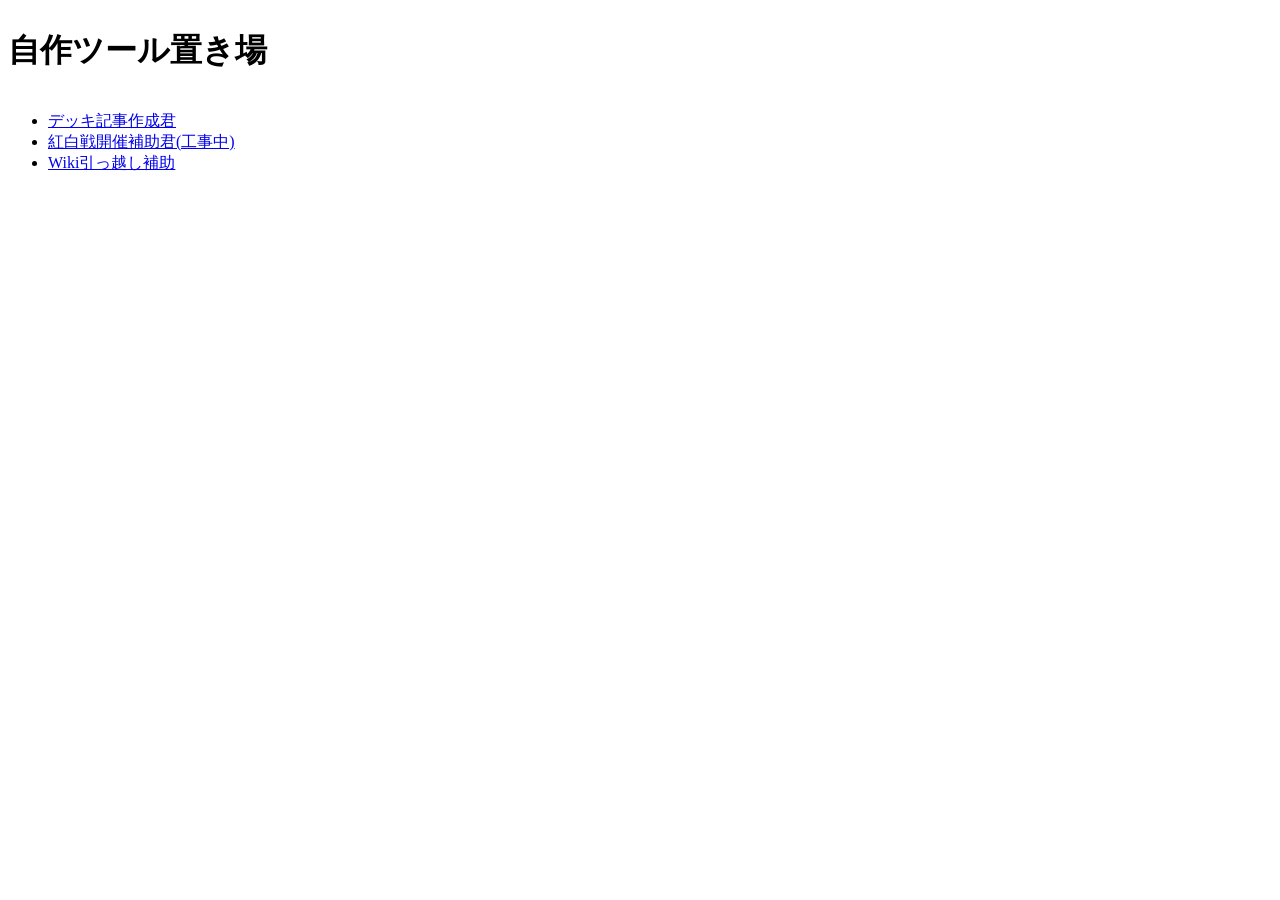
<file: index.html>
<!DOCTYPE html>
<html>
  <head>
    <meta charset="UTF-8">
    <link rel="stylesheet" href="style.css">
  </head>
  <body>
    <h1>自作ツール置き場</h1>
    <ul>
      <li><a href="deck\src\index.html">デッキ記事作成君</a></li>
      <li><a href="kohaku/kohaku.html">紅白戦開催補助君(工事中)</a></li>
      <li><a href="moving/moving.html">Wiki引っ越し補助</a></li>
    </ul>

    <script
			  src="https://code.jquery.com/jquery-3.7.1.js"
			  integrity="sha256-eKhayi8LEQwp4NKxN+CfCh+3qOVUtJn3QNZ0TciWLP4="
			  crossorigin="anonymous"></script>
    <script src="main.js"></script>
  </body>
</html>
</file>
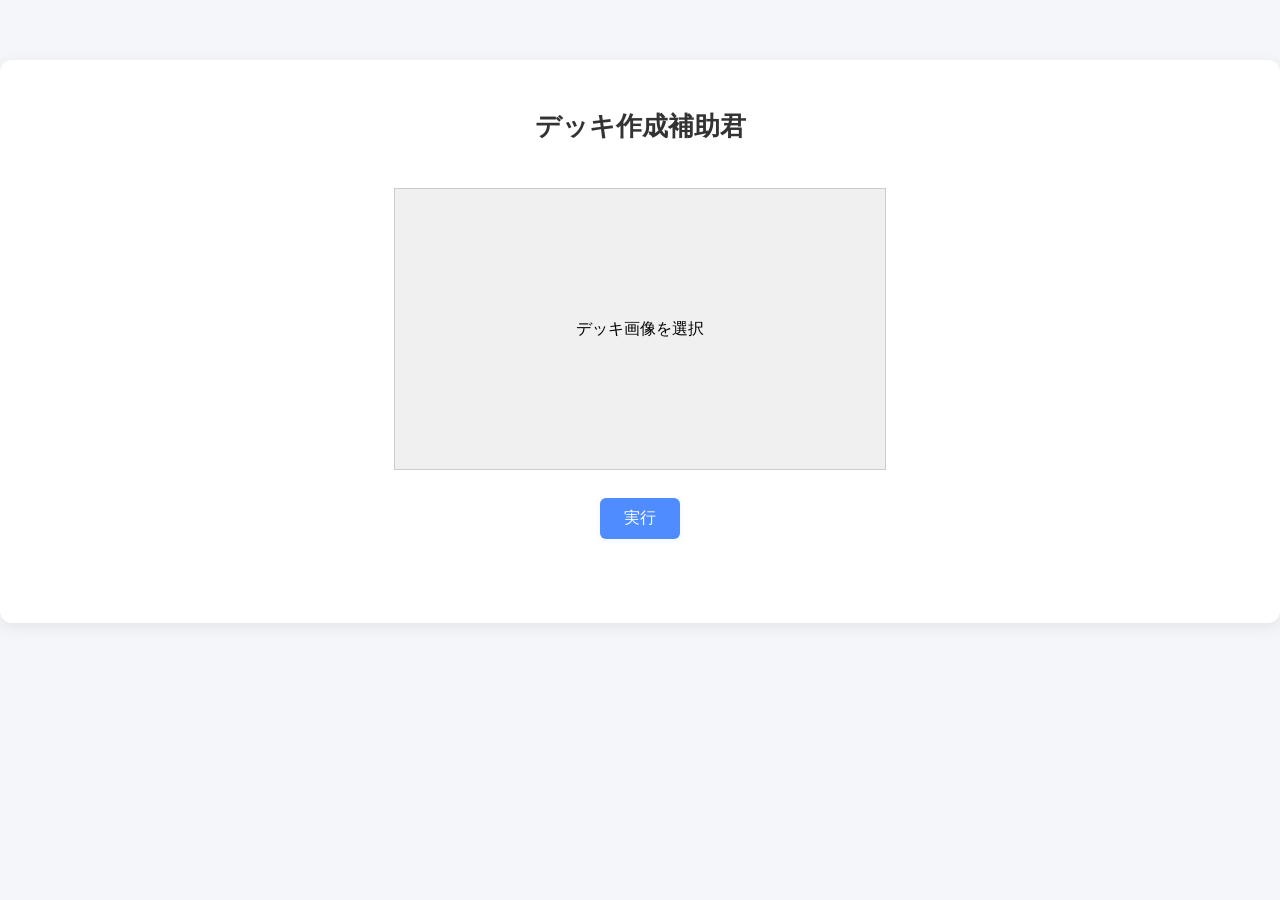
<file: deck/src/index.html>
<!DOCTYPE html>
<html lang="en">
<head>
    <meta charset="UTF-8">
    <meta name="viewport" content="width=device-width, initial-scale=1.0">
    <title>Deckbuilder</title>
    <link rel="stylesheet" href="styles.css">
</head>
<body>
    <div class="container">
        <h1>デッキ作成補助君</h1>
        <div class="controls">
            <div class="file-input-container">
                <input type="file" id="file-input" accept="image/*" style="display:none;">
                <div id="image-preview" tabindex="0" style="cursor:pointer;"></div>
            </div>
            <button id="decode-button">実行</button>
        </div>
        <div id="result"></div>
    </div>
    <script src="qr/jsQR.js"></script>
    <script src="qr/qrDecoder.js"></script>
    <script src="app.js"></script>
</body>
</html>
</file>
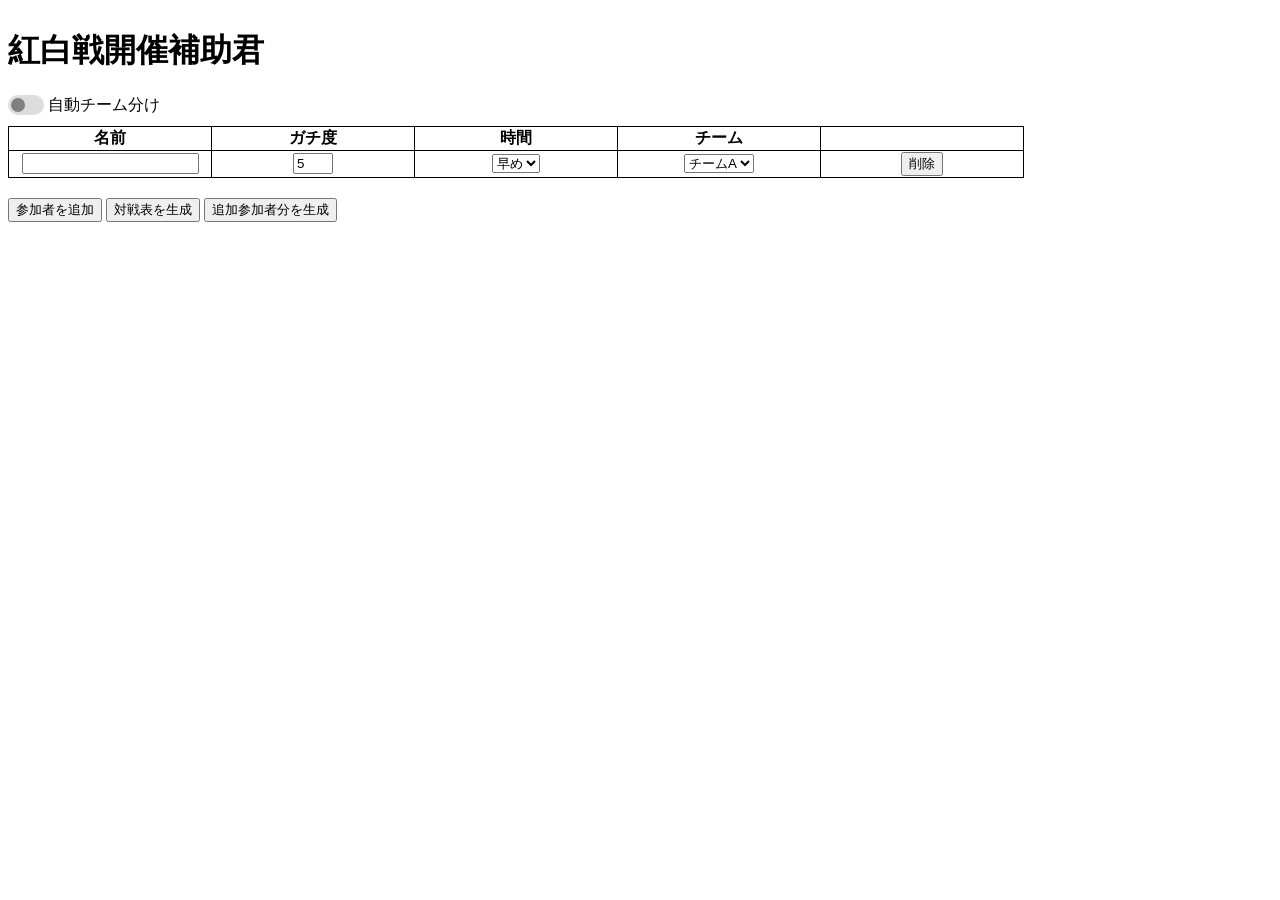
<file: kohaku/kohaku.html>
<!DOCTYPE html>
<html>
  <head>
    <meta charset="UTF-8">
    <link rel="stylesheet" href="../style.css">
  </head>
  <body>
    <h1>紅白戦開催補助君</h1>
    <div class="mb-10">
      <label for="team-switch" class="team-switch-label">
        <div class="team-switch-wrap">
          <input type="checkbox" name="team-switch" id="team-switch" class="team-switch">
          <div class="team-switch-circle"></div>
          <div class="team-switch-base"></div>
        </div>
        <span class="team-switch-title">自動チーム分け</span>      
      </label>
    </div>
    <div id="input" class="mb-10">
      <table id="tbl">
        <tbody>
          <tr>
            <th>名前</th>
            <th>ガチ度</th>
            <th>時間</th>
            <th class="team-col">チーム</th>
            <th></th>
          </tr>
          <tr>
            <th>
              <input type="text" id="name" class="name0" autocomplete="off">
            </th>
            <th>
              <input type="number" id="gati" class="gati0" min="1" max="5" value="5">
            </th>
            <th>
              <select name="team" id="time" class="time0">
                <option value="2">早め</option>
                <option value="1">普通</option>
                <option value="0">遅め</option>
              </select>
            </th>
            <th class="team-col">
              <select name="team" id="team" class="team0">
                <option value="0">チームA</option>
                <option value="1">チームB</option>
              </select>
            </th>
            <th><button class="del">削除</button></th>
          </tr>
        </tbody>
      </table>
    </div>
    <div class="mt-10">
      <button id="add" class="add">参加者を追加</button>
      <button id="submit">対戦表を生成</button>
      <button id="reSubmit">追加参加者分を生成</button>
    </div>
    <div id="output" class="mt-10 output">
    </div>
    <script
			  src="https://code.jquery.com/jquery-3.7.1.js"
			  integrity="sha256-eKhayi8LEQwp4NKxN+CfCh+3qOVUtJn3QNZ0TciWLP4="
			  crossorigin="anonymous"></script>
    <script src="main.js"></script>
  </body>
</html>
</file>
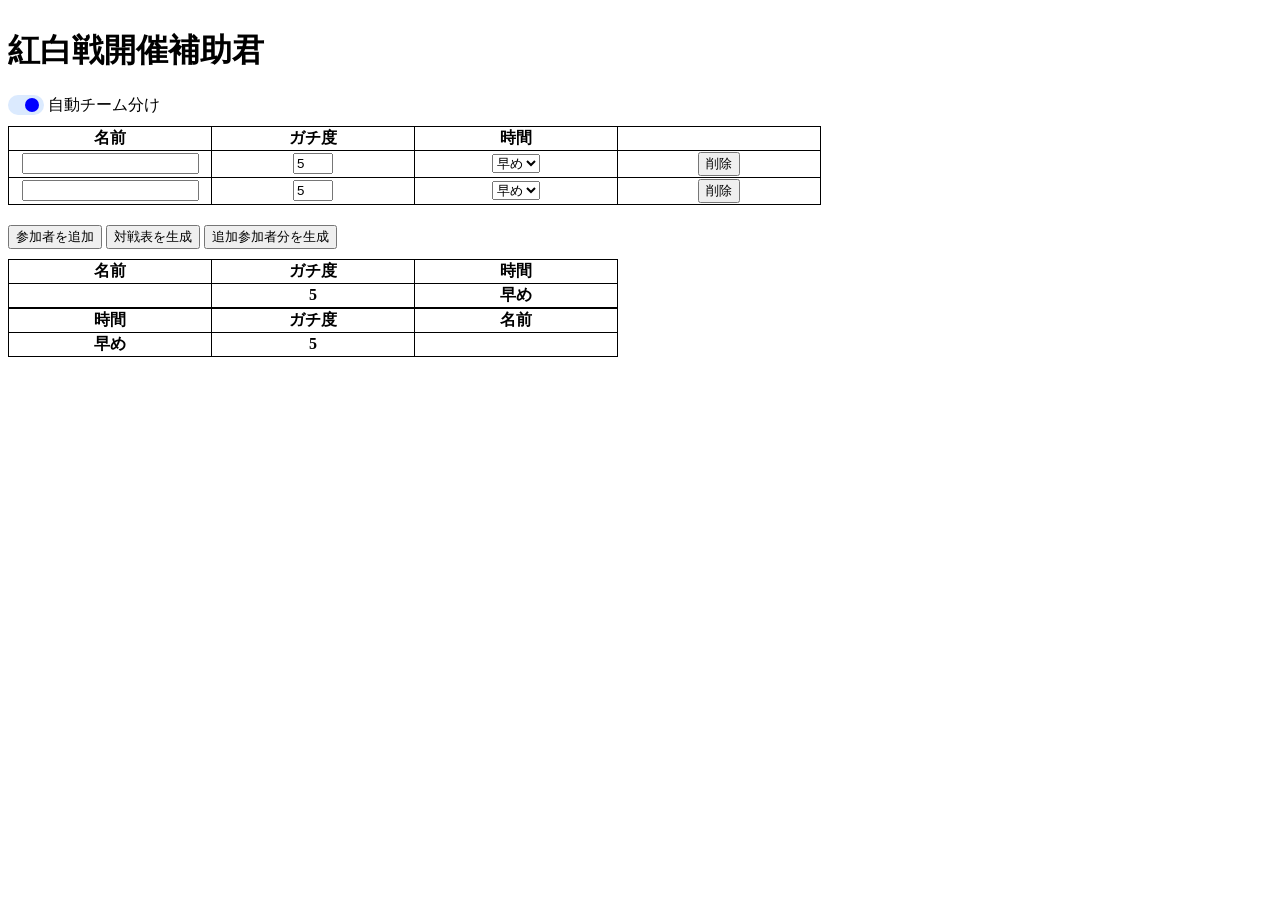
<file: kohaku/test.html>
<!DOCTYPE html>
<html>

<head>
  <meta http-equiv="content-type" content="text/html; charset=UTF-8">
  <meta charset="UTF-8">
  <link rel="stylesheet" href="test_files/style.css">
</head>

<body cz-shortcut-listen="true">
  <h1>紅白戦開催補助君</h1>
  <div class="mb-10">
    <label for="team-switch" class="team-switch-label">
      <div class="team-switch-wrap">
        <input type="checkbox" name="team-switch" id="team-switch" class="team-switch" checked="checked">
        <div class="team-switch-circle"></div>
        <div class="team-switch-base"></div>
      </div>
      <span class="team-switch-title">自動チーム分け</span>
    </label>
  </div>
  <div id="input" class="mb-10">
    <table id="tbl">
      <tbody>
        <tr>
          <th>名前</th>
          <th>ガチ度</th>
          <th>時間</th>
          <th class="team-col" style="display: none;">チーム</th>
          <th></th>
        </tr>
        <tr>
          <th>
            <input type="text" id="name" class="name0" autocomplete="off">
          </th>
          <th>
            <input type="number" id="gati" class="gati0" min="1" max="5" value="5">
          </th>
          <th>
            <select name="team" id="time" class="time0">
              <option value="2" selected="selected">早め</option>
              <option value="1">普通</option>
              <option value="0">遅め</option>
            </select>
          </th>
          <th class="team-col" style="display: none;">
            <select name="team" id="team" class="team0">
              <option value="0" selected="selected">チームA</option>
              <option value="1">チームB</option>
            </select>
          </th>
          <th><button class="del">削除</button></th>
        </tr>
        <tr>
          <th><input type="text" id="name" class="name1" autocomplete="off"></th>
          <th> <input type="number" id="gati" class="gati1" min="1" max="5" value="5"></th>
          <th><select name="team" id="time" class="time1">
              <option value="2" selected="selected">早め</option>
              <option value="1">普通</option>
              <option value="0">遅め</option>
            </select></th>
          <th class="team-col" style="display: none;"><select name="team" id="team" class="team1">
              <option value="0" selected="selected">チームA</option>
              <option value="1">チームB</option>
            </select></th>
          <th><button class="del">削除</button></th>
        </tr>
      </tbody>
    </table>
  </div>
  <div class="mt-10">
    <button id="add" class="add">参加者を追加</button>
    <button id="submit">対戦表を生成</button>
    <button id="reSubmit">追加参加者分を生成</button>
  </div>
  <div id="output" class="mt-10">
    <div>
      <table>
        <tbody>
          <tr>
            <th>名前</th>
            <th>ガチ度</th>
            <th>時間</th>
          </tr>
          <tr>
            <th></th>
            <th>5</th>
            <th>早め</th>
          </tr>
        </tbody>
      </table>
    </div>
    <div>
      <table>
        <tbody>
          <tr>
            <th>時間</th>
            <th>ガチ度</th>
            <th>名前</th>
          </tr>
          <tr>
            <th>早め</th>
            <th>5</th>
            <th></th>
          </tr>
        </tbody>
      </table>
    </div>
  </div>
  <script src="test_files/jquery-3.7.1.js" integrity="sha256-eKhayi8LEQwp4NKxN+CfCh+3qOVUtJn3QNZ0TciWLP4="
    crossorigin="anonymous"></script>
  <script src="test_files/main.js"></script>
  <!-- Code injected by live-server -->
  <script>
    // <![CDATA[  <-- For SVG support
    if ('WebSocket' in window) {
      (function () {
        function refreshCSS() {
          var sheets = [].slice.call(document.getElementsByTagName("link"));
          var head = document.getElementsByTagName("head")[0];
          for (var i = 0; i < sheets.length; ++i) {
            var elem = sheets[i];
            var parent = elem.parentElement || head;
            parent.removeChild(elem);
            var rel = elem.rel;
            if (elem.href && typeof rel != "string" || rel.length == 0 || rel.toLowerCase() == "stylesheet") {
              var url = elem.href.replace(/(&|\?)_cacheOverride=\d+/, '');
              elem.href = url + (url.indexOf('?') >= 0 ? '&' : '?') + '_cacheOverride=' + (new Date().valueOf());
            }
            parent.appendChild(elem);
          }
        }
        var protocol = window.location.protocol === 'http:' ? 'ws://' : 'wss://';
        var address = protocol + window.location.host + window.location.pathname + '/ws';
        var socket = new WebSocket(address);
        socket.onmessage = function (msg) {
          if (msg.data == 'reload') window.location.reload();
          else if (msg.data == 'refreshcss') refreshCSS();
        };
        if (sessionStorage && !sessionStorage.getItem('IsThisFirstTime_Log_From_LiveServer')) {
          console.log('Live reload enabled.');
          sessionStorage.setItem('IsThisFirstTime_Log_From_LiveServer', true);
        }
      })();
    }
    else {
      console.error('Upgrade your browser. This Browser is NOT supported WebSocket for Live-Reloading.');
    }
    // ]]>
  </script>

</body>

</html>
</file>
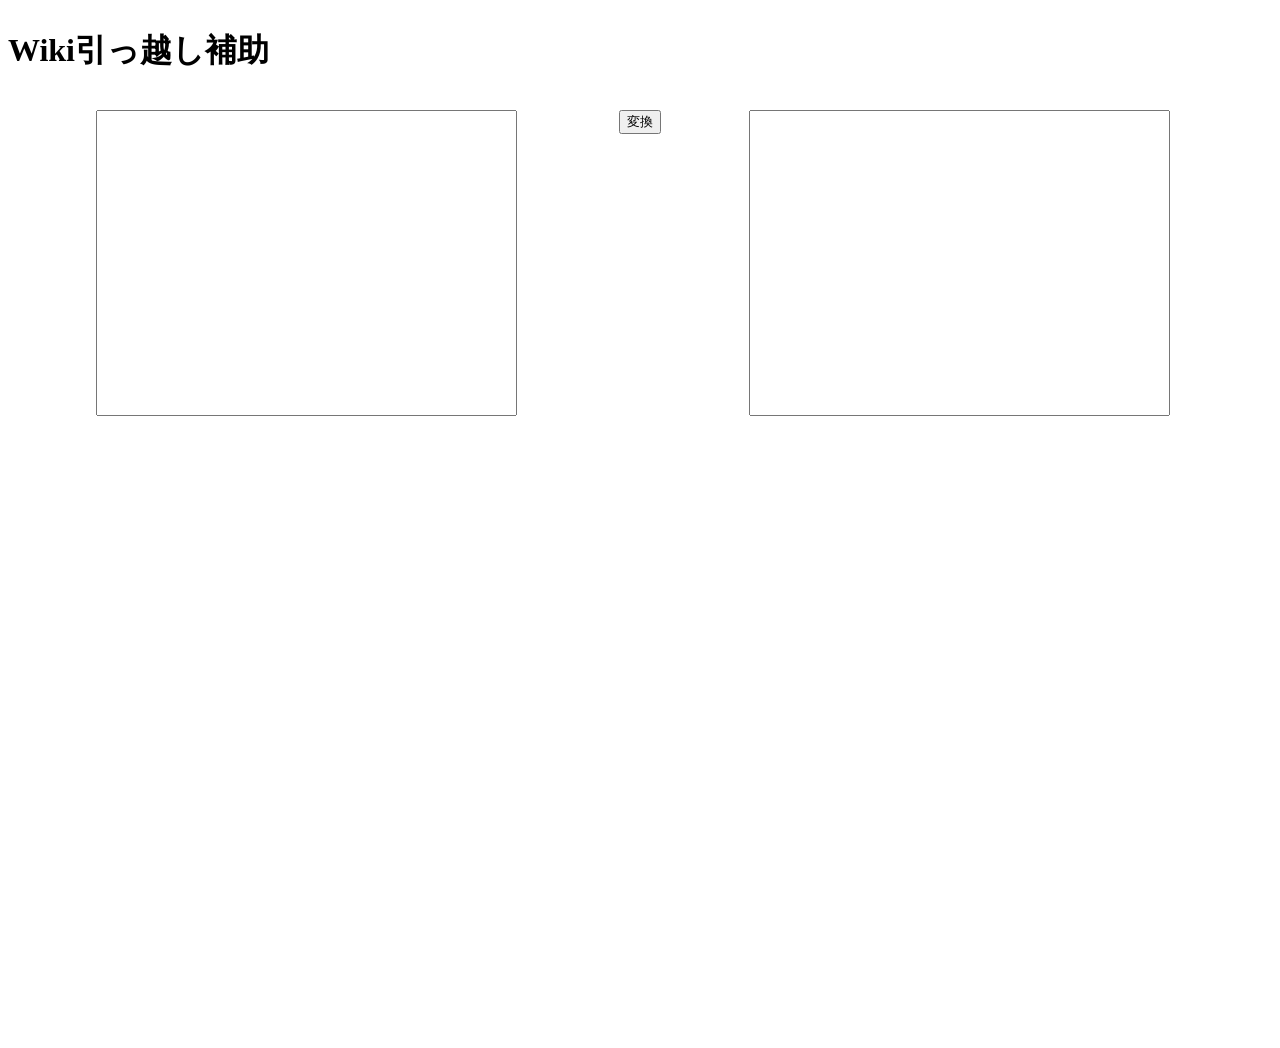
<file: moving/moving.html>
<!DOCTYPE html>
<html>
  <head>
    <meta charset="UTF-8">
    <link rel="stylesheet" href="../style.css">
  </head>
  <body>
    <h1>Wiki引っ越し補助</h1>
    <div class="input-container">
      <div class="pre-input">
        <textarea name="" id="" rows="20" cols="50"></textarea>
      </div>
      <div class="convert">
        <button>変換</button>
      </div>
      <div class="post-input">
        <textarea name="" id="" rows="20" cols="50"></textarea>
      </div>
    </div>
  </body>
</html>
</file>
<file: style.css>
@charset "UTF-8";
body {
  display: -webkit-box;
  display: -ms-flexbox;
  display: flex;
  -webkit-box-orient: vertical;
  -webkit-box-direction: normal;
      -ms-flex-direction: column;
          flex-direction: column;
}

/*
  紅白
*/
.output {
  display: -ms-grid;
  display: grid;
  -ms-grid-columns: 45% 10% 45%;
      grid-template-columns: 45% 10% 45%;
}

.table-left {
  margin: auto;
}

.table-right {
  margin: auto;
}

.vs {
  margin: auto;
}

table {
  border-collapse: collapse;
}

table th {
  border: solid 1px;
  width: 200px;
}

/*
  ボタン周り
*/
.btn {
  margin-bottom: 10px;
}

.team-switch {
  position: absolute;
  width: 0;
  height: 0;
  display: none;
}

.team-switch-wrap {
  position: relative;
}

.team-switch-label {
  display: -webkit-box;
  display: -ms-flexbox;
  display: flex;
  -webkit-box-align: center;
      -ms-flex-align: center;
          align-items: center;
}

.team-switch-base {
  width: 36px;
  border-radius: 15px;
  height: 20px;
  background-color: #ddd;
}

.team-switch-title {
  margin-left: 4px;
}

.team-switch:checked ~ .team-switch-base {
  background-color: #dbeafe;
  -webkit-transition: 0.1s;
  transition: 0.1s;
}

.team-switch-circle {
  position: absolute;
  top: 3px;
  left: 3px;
  width: 14px;
  height: 14px;
  border-radius: 12px;
  background-color: gray;
  -webkit-transition: 0.1s;
  transition: 0.1s;
}

.team-switch:checked ~ .team-switch-circle {
  -webkit-transform: translateX(100%);
          transform: translateX(100%);
  background-color: blue;
}

.m-0 {
  margin: 0px;
}

.mt-0 {
  margin-top: 0px;
}

.mb-0 {
  margin-bottom: 0px;
}

.m-10 {
  margin: 10px;
}

.mt-10 {
  margin-top: 10px;
}

.mb-10 {
  margin-bottom: 10px;
}

.m-20 {
  margin: 20px;
}

.mt-20 {
  margin-top: 20px;
}

.mb-20 {
  margin-bottom: 20px;
}

.m-30 {
  margin: 30px;
}

.mt-30 {
  margin-top: 30px;
}

.mb-30 {
  margin-bottom: 30px;
}

.m-40 {
  margin: 40px;
}

.mt-40 {
  margin-top: 40px;
}

.mb-40 {
  margin-bottom: 40px;
}

.m-50 {
  margin: 50px;
}

.mt-50 {
  margin-top: 50px;
}

.mb-50 {
  margin-bottom: 50px;
}

.m-60 {
  margin: 60px;
}

.mt-60 {
  margin-top: 60px;
}

.mb-60 {
  margin-bottom: 60px;
}

.m-70 {
  margin: 70px;
}

.mt-70 {
  margin-top: 70px;
}

.mb-70 {
  margin-bottom: 70px;
}

.m-80 {
  margin: 80px;
}

.mt-80 {
  margin-top: 80px;
}

.mb-80 {
  margin-bottom: 80px;
}

.m-90 {
  margin: 90px;
}

.mt-90 {
  margin-top: 90px;
}

.mb-90 {
  margin-bottom: 90px;
}

.m-100 {
  margin: 100px;
}

.mt-100 {
  margin-top: 100px;
}

.mb-100 {
  margin-bottom: 100px;
}

/*
  引っ越し
*/
.input-container {
  display: -webkit-box;
  display: -ms-flexbox;
  display: flex;
  min-height: 100vh;
  margin: 15px 0 30px 0;
}

.input-container textarea {
  resize: none;
}

.input-container .pre-input {
  -webkit-box-flex: 1;
      -ms-flex: 1;
          flex: 1;
  text-align: center;
  margin-right: 15px;
}

.input-container .post-input {
  -webkit-box-flex: 1;
      -ms-flex: 1;
          flex: 1;
  text-align: center;
  margin-right: 15px;
}
/*# sourceMappingURL=style.css.map */
</file>
<file: deck/src/styles.css>
body {
    background: #f5f6fa;
    font-family: 'Segoe UI', 'Meiryo', sans-serif;
    margin: 0;
    padding: 0;
}

.container {
    max-width: 1600px;
    margin: 60px auto;
    background: #fff;
    border-radius: 12px;
    box-shadow: 0 4px 16px rgba(0,0,0,0.08);
    padding: 32px 24px 24px 24px;
    text-align: center;
}

h1 {
    font-size: 1.6em;
    margin-bottom: 24px;
    color: #333;
}

h3 {
    font-size: 1.15em;
    margin: 0 0 10px 0;
    text-align: center;
    font-weight: bold;
}

input[type="file"] {
    margin-bottom: 16px;
    display: block;
    margin-left: auto;
    margin-right: auto;
}

button,
input[type="button"],
input[type="submit"] {
    background: #4f8cff;
    color: #fff;
    border: none;
    border-radius: 6px;
    padding: 10px 24px;
    font-size: 1em;
    cursor: pointer;
    transition: background 0.2s;
    margin: 8px 0;
    box-shadow: 0 2px 6px rgba(79,140,255,0.08);
}

button:hover,
input[type="button"]:hover,
input[type="submit"]:hover {
    background: #357ae8;
}

button:active,
input[type="button"]:active,
input[type="submit"]:active {
    background: #285bb5;
}

button:disabled,
input[type="button"]:disabled,
input[type="submit"]:disabled {
    background: #b3cfff;
    color: #fff;
    cursor: not-allowed;
}

#result {
    margin-top: 18px;
    font-size: 1.1em;
    color: #222;
    word-break: break-all;
    min-height: 32px;
    width: 100%;
    text-align: center;
}

#result textarea {
    margin: 0 auto;
}

.controls {
    margin: 20px 0;
    display: flex;
    flex-direction: column;
    align-items: center;
}

.color-picker {
    margin: 10px 0;
    display: flex;
    align-items: center;
    justify-content: center;
    gap: 10px;
}

#color-preview {
    padding: 10px;
    border: 1px solid #ccc;
    border-radius: 4px;
    min-width: 100px;
    text-align: center;
}

.file-input-container {
    margin: 10px 0;
    text-align: center;
}

/* 画像プレビュー領域のレスポンシブ対応 */
#image-preview {
    width: 480px;
    height: 270px;
    background: #f0f0f0;
    border: 1px solid #ccc;
    padding: 5px;
    margin: 10px auto;
    display: flex;
    align-items: center;
    justify-content: center;
    position: relative;
    aspect-ratio: 16/9;
    overflow: hidden;
    cursor: pointer;
}

@media (max-width: 600px) {
    .container {
        padding: 12px 2vw 16px 2vw;
        max-width: 100vw;
        margin: 0;
        border-radius: 0;
    }
    #image-preview {
        width: 100vw;
        max-width: 100%;
        height: auto;
        aspect-ratio: 16/9;
        min-width: 0;
        min-height: 0;
    }
    .controls {
        flex-direction: column;
        align-items: stretch;
    }
    #result textarea {
        width: 100% !important;
        min-width: 0;
    }
    #group-area {
        flex-direction: column !important;
        gap: 12px !important;
        align-items: stretch !important;
    }
    #group-area > div {
        width: 100% !important;
        min-width: 0 !important;
        max-width: 100vw !important;
    }
}

/* グループ・未割り当てカードの横並びを維持 */
#group-area {
    display: flex;
    gap: 32px;
    justify-content: center;
    align-items: stretch; /* 高さを揃える */
    margin-top: 24px;
    flex-wrap: nowrap;
    max-width: 1800px; /* 横幅を広く */
    margin-left: auto;
    margin-right: auto;
    width: 100%;
}

#image-preview:focus {
    box-shadow: 0 0 0 2px #4f8cff;
}

#image-preview img {
    max-width: 100%;
    max-height: 100%;
    object-fit: contain;
    display: block;
    margin: 0 auto;
    background: transparent;
}

#image-preview .placeholder {
    color: #aaa;
    font-size: 1.1em;
    text-align: center;
    position: absolute;
    width: 100%;
    left: 0;
    top: 50%;
    transform: translateY(-50%);
}

/* カード要素の折り返し・省略対応 */
.draggable-card {
    white-space: nowrap;         /* 1行表示 */
    overflow: hidden;            /* はみ出し非表示 */
    text-overflow: ellipsis;     /* 省略記号 */
    max-width: 100%;             /* 親幅に収める */
    box-sizing: border-box;
    display: block;
}

/* 未割り当て・グループ枠の横スクロール防止 */
#group-area > div {
    width: 320px;
    max-width: 100%;
    min-width: 0 !important;
    box-sizing: border-box;
    overflow-x: auto;
    word-break: break-all;
}

/* グループ全体の横スクロール防止 */
#group-area {
    overflow-x: auto;
    flex-wrap: wrap;
}

/* スマホ時の幅調整 */
@media (max-width: 600px) {
    .group-box, .unassigned-box,
    #group-area > div {
        width: 100% !important;
        max-width: 100vw !important;
    }
}

/* --- PC用 --- */
#group-area {
    display: flex;
    gap: 32px;
    justify-content: center;
    align-items: stretch;
    margin-top: 24px;
    flex-wrap: nowrap;
    max-width: 1800px;
    margin-left: auto;
    margin-right: auto;
    width: 100%;
}

.group-box, .unassigned-box {
    min-width: 260px;
    max-width: 100%;
    box-sizing: border-box;
    margin: 10px 0;
    padding: 10px;
    border-radius: 8px;
    background: #fff;
    overflow-x: auto;
    display: flex;
    flex-direction: column;
    align-items: stretch;
    height: 600px;
    /* 幅はJSでflex-basisを動的に指定 */
}

/* グループ追加時も幅が揃うように */
#group-area > .group-box,
#group-area > .unassigned-box {
    min-width: 260px;
    max-width: 100%;
    box-sizing: border-box;
    /* flex-basisはJSで上書き */
}

/* カード名省略・折り返し防止 */
.draggable-card {
    white-space: nowrap;
    overflow: hidden;
    text-overflow: ellipsis;
    max-width: 100%;
    box-sizing: border-box;
    display: block;
}

/* スマホ時は100%幅・高さ自動 */
@media (max-width: 900px) {
    #group-area {
        flex-direction: column !important;
        gap: 12px !important;
        align-items: stretch !important;
        max-width: 100vw;
    }
    .group-box, .unassigned-box,
    #group-area > .group-box,
    #group-area > .unassigned-box {
        width: 100% !important;
        max-width: 100vw !important;
        height: auto !important;
        min-width: 0 !important;
        flex-basis: 100% !important;
    }
}
</file>
<file: kohaku/test_files/style.css>
@charset "UTF-8";
body {
  display: -webkit-box;
  display: -ms-flexbox;
  display: flex;
  -webkit-box-orient: vertical;
  -webkit-box-direction: normal;
      -ms-flex-direction: column;
          flex-direction: column;
}

/*
  紅白
*/
table {
  border-collapse: collapse;
}

table th {
  border: solid 1px;
  width: 200px;
}

/*
  ボタン周り
*/
.btn {
  margin-bottom: 10px;
}

.team-switch {
  position: absolute;
  width: 0;
  height: 0;
  display: none;
}

.team-switch-wrap {
  position: relative;
}

.team-switch-label {
  display: -webkit-box;
  display: -ms-flexbox;
  display: flex;
  -webkit-box-align: center;
      -ms-flex-align: center;
          align-items: center;
}

.team-switch-base {
  width: 36px;
  border-radius: 15px;
  height: 20px;
  background-color: #ddd;
}

.team-switch-title {
  margin-left: 4px;
}

.team-switch:checked ~ .team-switch-base {
  background-color: #dbeafe;
  -webkit-transition: 0.1s;
  transition: 0.1s;
}

.team-switch-circle {
  position: absolute;
  top: 3px;
  left: 3px;
  width: 14px;
  height: 14px;
  border-radius: 12px;
  background-color: gray;
  -webkit-transition: 0.1s;
  transition: 0.1s;
}

.team-switch:checked ~ .team-switch-circle {
  -webkit-transform: translateX(100%);
          transform: translateX(100%);
  background-color: blue;
}

.m-0 {
  margin: 0px;
}

.mt-0 {
  margin-top: 0px;
}

.mb-0 {
  margin-bottom: 0px;
}

.m-10 {
  margin: 10px;
}

.mt-10 {
  margin-top: 10px;
}

.mb-10 {
  margin-bottom: 10px;
}

.m-20 {
  margin: 20px;
}

.mt-20 {
  margin-top: 20px;
}

.mb-20 {
  margin-bottom: 20px;
}

.m-30 {
  margin: 30px;
}

.mt-30 {
  margin-top: 30px;
}

.mb-30 {
  margin-bottom: 30px;
}

.m-40 {
  margin: 40px;
}

.mt-40 {
  margin-top: 40px;
}

.mb-40 {
  margin-bottom: 40px;
}

.m-50 {
  margin: 50px;
}

.mt-50 {
  margin-top: 50px;
}

.mb-50 {
  margin-bottom: 50px;
}

.m-60 {
  margin: 60px;
}

.mt-60 {
  margin-top: 60px;
}

.mb-60 {
  margin-bottom: 60px;
}

.m-70 {
  margin: 70px;
}

.mt-70 {
  margin-top: 70px;
}

.mb-70 {
  margin-bottom: 70px;
}

.m-80 {
  margin: 80px;
}

.mt-80 {
  margin-top: 80px;
}

.mb-80 {
  margin-bottom: 80px;
}

.m-90 {
  margin: 90px;
}

.mt-90 {
  margin-top: 90px;
}

.mb-90 {
  margin-bottom: 90px;
}

.m-100 {
  margin: 100px;
}

.mt-100 {
  margin-top: 100px;
}

.mb-100 {
  margin-bottom: 100px;
}

/*
  引っ越し
*/
.input-container {
  display: -webkit-box;
  display: -ms-flexbox;
  display: flex;
  min-height: 100vh;
  margin: 15px 0 30px 0;
}

.input-container textarea {
  resize: none;
}

.input-container .pre-input {
  -webkit-box-flex: 1;
      -ms-flex: 1;
          flex: 1;
  text-align: center;
  margin-right: 15px;
}

.input-container .post-input {
  -webkit-box-flex: 1;
      -ms-flex: 1;
          flex: 1;
  text-align: center;
  margin-right: 15px;
}
/*# sourceMappingURL=style.css.map */
</file>
